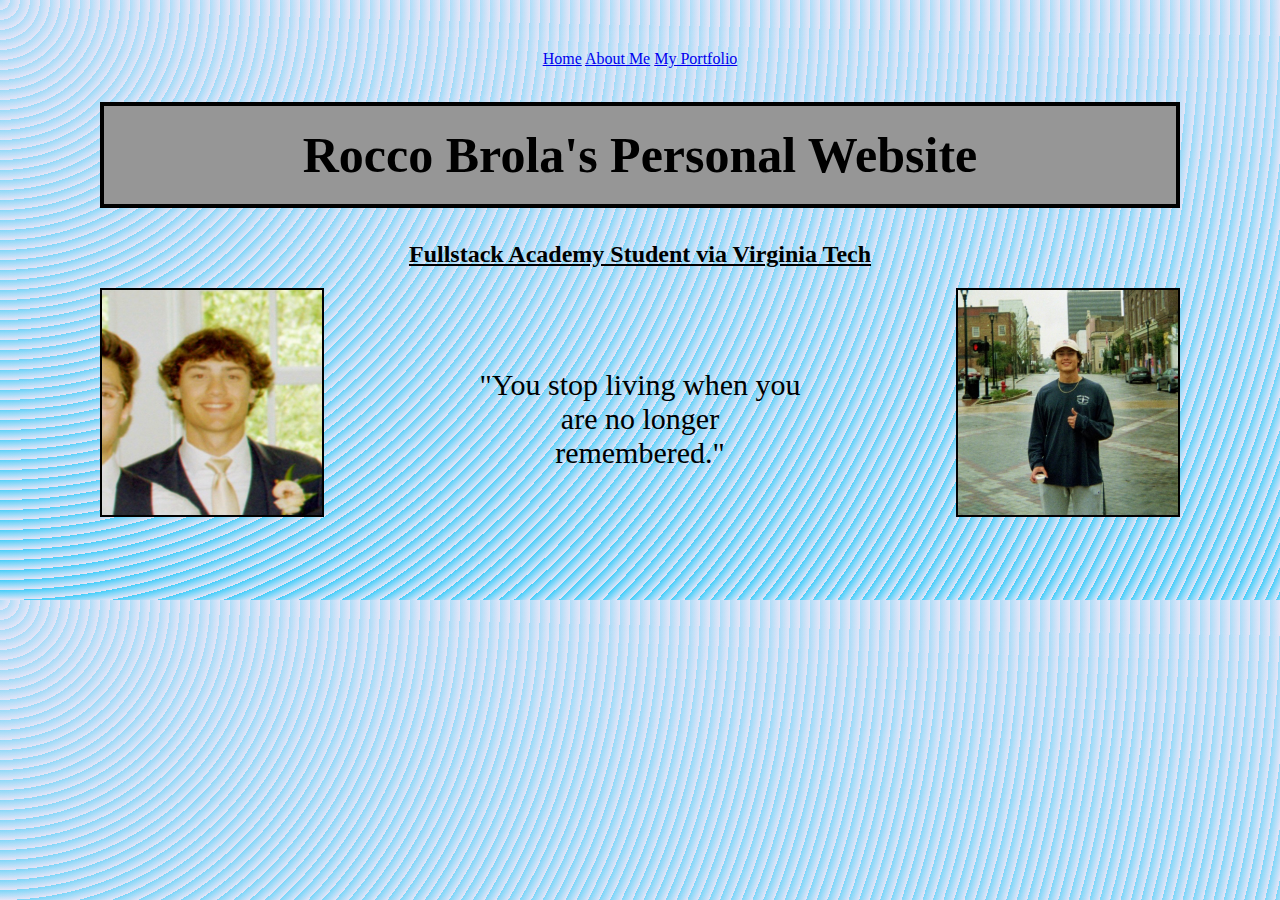
<file: index.html>
<!DOCTYPE html>
<html lang="en">
  <head>
    <meta charset="UTF-8" />
    <meta name="viewport" content="width=device-width, initial-scale=1.0" />
    <title>Rocco-Brola's-Personal-Website</title>
    <link rel="stylesheet" href="style.css">
  </head>
  <body>
    <nav>
        <a href="index.html" target="_blank">Home</a>
        <a href="about.html" target="_blank">About Me</a>
        <a href="portfolio.html" target="_blank">My Portfolio</a>
    </nav>
    <header>
        <h1>Rocco Brola's Personal Website</h1>
        <h2>Fullstack Academy Student via Virginia Tech</h2>
    </header>
    <div class="firstpage">
        <section class="pic1">
            <img src="portrait1.jpeg" alt="picture1">
        </section>
        <section class="quote">
            <p>"You stop living when you are no longer remembered."</p>
        </section>
        <section class="pic2">
            <img src="portrait2.jpeg" alt="picture2">
        </section>
    </div>
  </body>
</html>
</file>
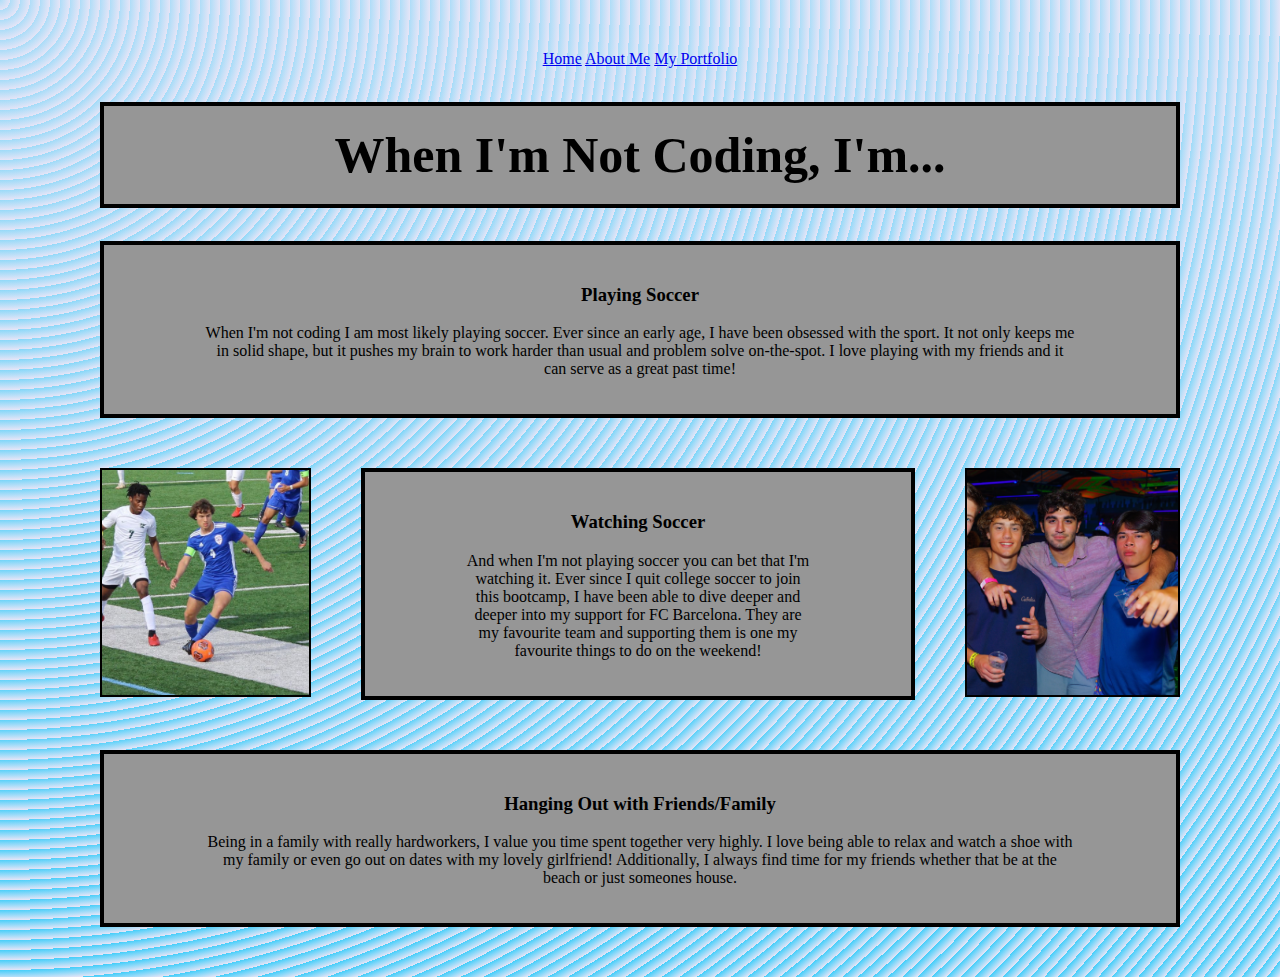
<file: about.html>
<!DOCTYPE html>
<html lang="en">
  <head>
    <meta charset="UTF-8" />
    <meta name="viewport" content="width=device-width, initial-scale=1.0" />
    <title>About me</title>
    <link rel="stylesheet" href="style.css">
  </head>
  <body>
    <nav>
        <a href="index.html" target="_blank">Home</a>
        <a href="about.html" target="_blank">About Me</a>
        <a href="portfolio.html" target="_blank">My Portfolio</a>
    </nav>
    <header>
        <h1>When I'm Not Coding, I'm...</h1>
    </header>
    <section class="playingsoccer">
        <h3>Playing Soccer</h3>
        <p2>When I'm not coding I am most likely playing soccer. Ever since an early age, I have been obsessed with the sport. It not only keeps me in solid shape, but it pushes my brain to work harder than usual and problem solve on-the-spot. I love playing with my friends and it can serve as a great past time!</p>
    </section>
    <div class="middlestuff">
        <img src="soccerpic.jpeg" alt="soccer">
        <section class="watchingsoccer">
            <h3>Watching Soccer</h3>
            <p2>And when I'm not playing soccer you can bet that I'm watching it. Ever since I quit college soccer to join this bootcamp, I have been able to dive deeper and deeper into my support for FC Barcelona. They are my favourite team and supporting them is one my favourite things to do on the weekend!</p>
        </section>
        <img src="friendspic.jpeg" alt="friends">
    </div>
    <section class="hangingout">
        <h3>Hanging Out with Friends/Family</h3>
        <p3>Being in a family with really hardworkers, I value you time spent together very highly. I love being able to relax and watch a shoe with my family or even go out on dates with my lovely girlfriend! Additionally, I always find time for my friends whether that be at the beach or just someones house.</p>
    </section>
  </body>
</html>
</file>
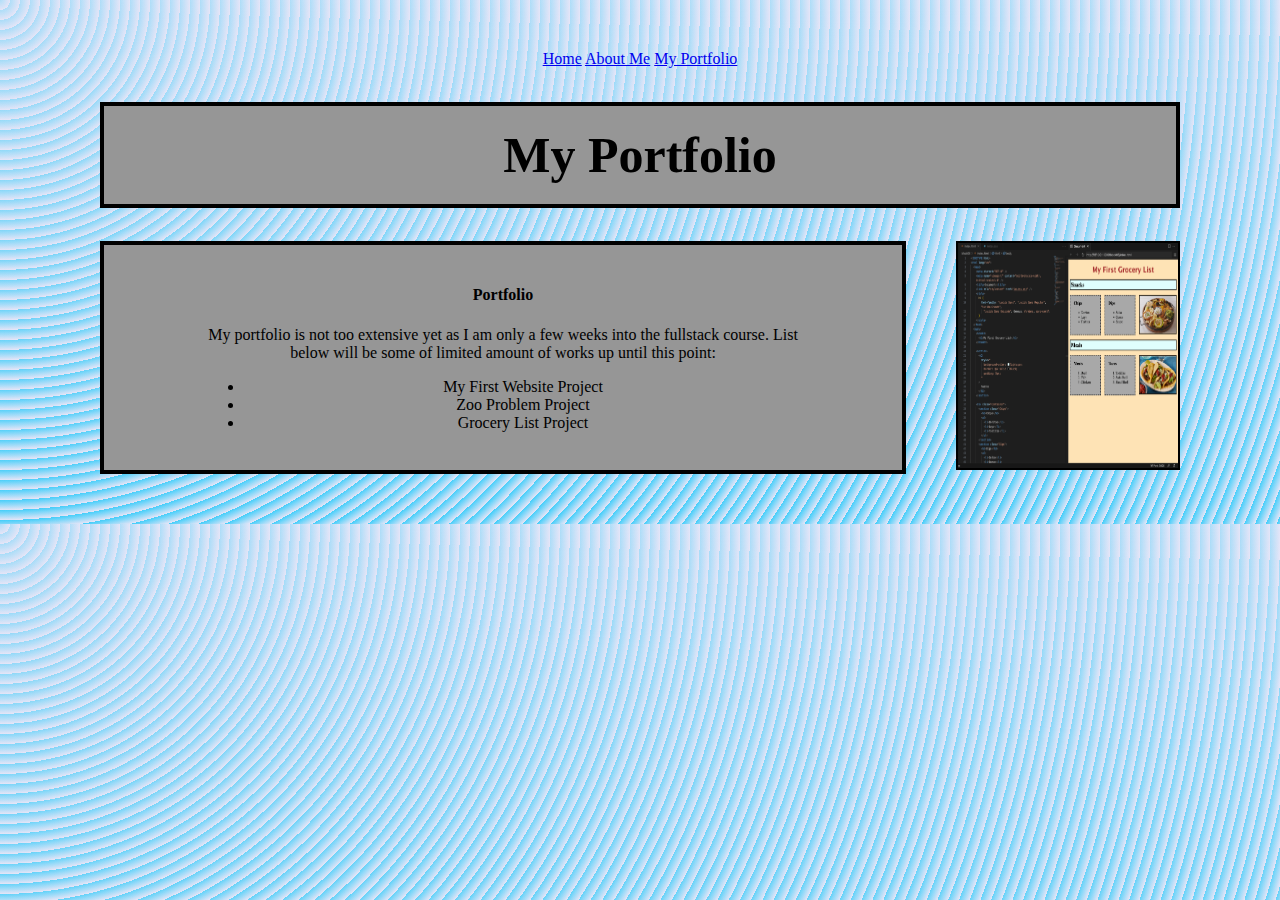
<file: portfolio.html>
<!DOCTYPE html>
<html lang="en">
  <head>
    <meta charset="UTF-8" />
    <meta name="viewport" content="width=device-width, initial-scale=1.0" />
    <title>Document</title>
    <link rel="stylesheet" href="style.css">
  </head>
  <body>
    <nav>
        <a href="index.html" target="_blank">Home</a>
        <a href="about.html" target="_blank">About Me</a>
        <a href="portfolio.html" target="_blank">My Portfolio</a>
    </nav>
    <header>
        <h1>My Portfolio</h1>
    </header>
    <div class="portfoliostuff">
        <section class="portfolio">
            <h4>Portfolio</h4>
            <p>My portfolio is not too extensive yet as I am only a few weeks into the fullstack course. List below will be some of limited amount of works up until this point:
            </p>
            <ul>
                <li>My First Website Project</li>
                <li>Zoo Problem Project</li>
                <li>Grocery List Project</li>
            </ul>
        </section>
        <section class="projectpic">
            <img src="grocerylist.png" alt="groceries">
        </section>
    </div>
  </body>
</html>
</file>
<file: style.css>
body {
    background-color: #e5e5f7;
    background-image:  repeating-radial-gradient( circle at 0 0, transparent 0, #e5e5f7 10px ), repeating-linear-gradient( #43cefa55, #43cefa );
    margin-left: 100px;
    margin-right: 100px;
    margin-top: 50px;
    margin-bottom: 50px;
}
h1 {
    text-align: center;
    font-family: fantasy;
    font-size: 50px;
    background-color: rgb(150, 150, 150);
    border: 4px solid;
    padding: 20px;
}
h2 {
    text-align: center;
    font-family: fantasy;
    text-decoration: underline;
}
nav {
    text-align: center;
}
.firstpage {
    display: flex;
    justify-content: center;
}
img {
    width: 220px;
    height: 225px;
    border: 2px solid;
}
.pic1 {
    margin-right: 100px;
}
.pic2 {
    margin-left: 100px;
}
.quote {
    text-align: center;
    font-family: cursive;
    font-size: 30px;
    padding: 50px;
}
.middlestuff {
    display: flex;
    justify-content: center;
    margin-top: 50px;
    margin-bottom: 50px;
}
.playingsoccer {
    text-align: center;
    background-color: rgb(150, 150, 150);
    border: 4px solid;
    padding: 20px;
    padding-left: 100px;
    padding-right: 100px;
}
.watchingsoccer {
    text-align: center;
    background-color: rgb(150, 150, 150);
    border: 4px solid;
    padding: 20px;
    padding-left: 100px;
    padding-right: 100px;
    margin-left: 50px;
    margin-right: 50px;
}
.hangingout {
    text-align: center;
    background-color: rgb(150, 150, 150);
    border: 4px solid;
    padding: 20px;
    padding-left: 100px;
    padding-right: 100px;
}
.portfolio {
    text-align: center;
    background-color: rgb(150, 150, 150);
    border: 4px solid;
    padding: 20px;
    padding-left: 100px;
    padding-right: 100px;
    margin-right: 50px;
}
.portfoliostuff {
    display: flex;
    justify-content: center;
}
</file>
